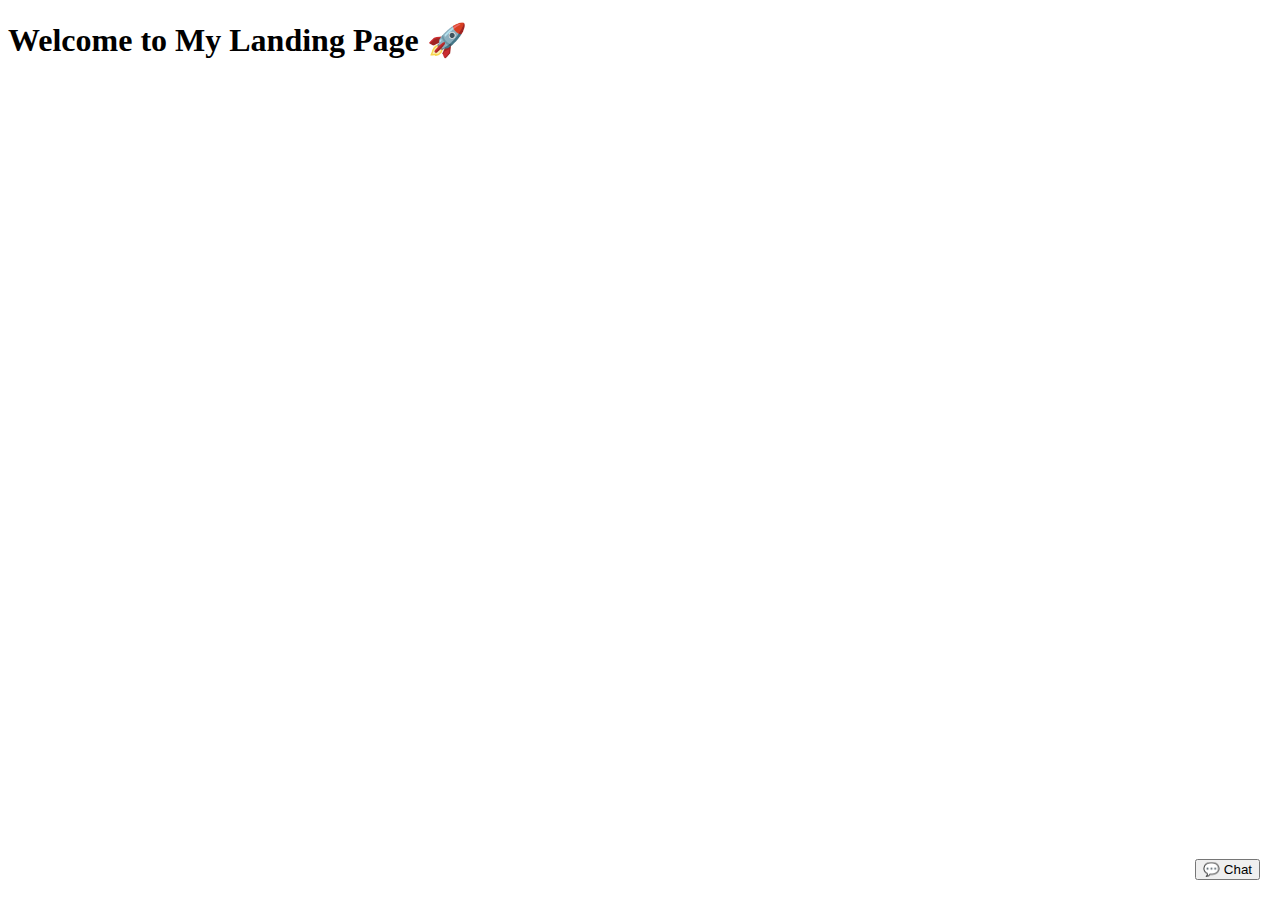
<file: chatbot-landing/index.html>
<!DOCTYPE html>
<html lang="en">
<head>
  <meta charset="UTF-8">
  <meta name="viewport" content="width=device-width, initial-scale=1.0">
  <title>Landing Page with Chatbot</title>
  <style>
    #chatbot {
      position: fixed;
      bottom: 20px;
      right: 20px;
    }
    #chat-window {
      width: 300px;
      height: 400px;
      border: 1px solid #ccc;
      border-radius: 12px;
      background: #fff;
      display: none;
      flex-direction: column;
    }
    #messages {
      flex: 1;
      padding: 10px;
      overflow-y: auto;
    }
    #userInput {
      width: 80%;
      padding: 5px;
    }
    #sendBtn {
      width: 20%;
    }
  </style>
</head>
<body>
  <h1>Welcome to My Landing Page 🚀</h1>
  
  <div id="chatbot">
    <button onclick="toggleChat()">💬 Chat</button>
    <div id="chat-window">
      <div id="messages"></div>
      <input type="text" id="userInput" placeholder="Type a message..." />
      <button id="sendBtn" onclick="sendMessage()">Send</button>
    </div>
  </div>

  <script>
    function toggleChat() {
      const chat = document.getElementById("chat-window");
      chat.style.display = chat.style.display === "none" ? "flex" : "none";
    }

    async function sendMessage() {
      const input = document.getElementById("userInput");
      const msg = input.value;
      if (!msg) return;

      document.getElementById("messages").innerHTML += `<p><b>You:</b> ${msg}</p>`;

      // Send message to backend
const res = await fetch("/.netlify/functions/chat", {
  method: "POST",
  headers: {"Content-Type": "application/json"},
  body: JSON.stringify({ message: msg })
});


      const data = await res.json();
      document.getElementById("messages").innerHTML += `<p><b>Bot:</b> ${data.reply}</p>`;
      input.value = "";
    }
  </script>
</body>
</html>
</file>
